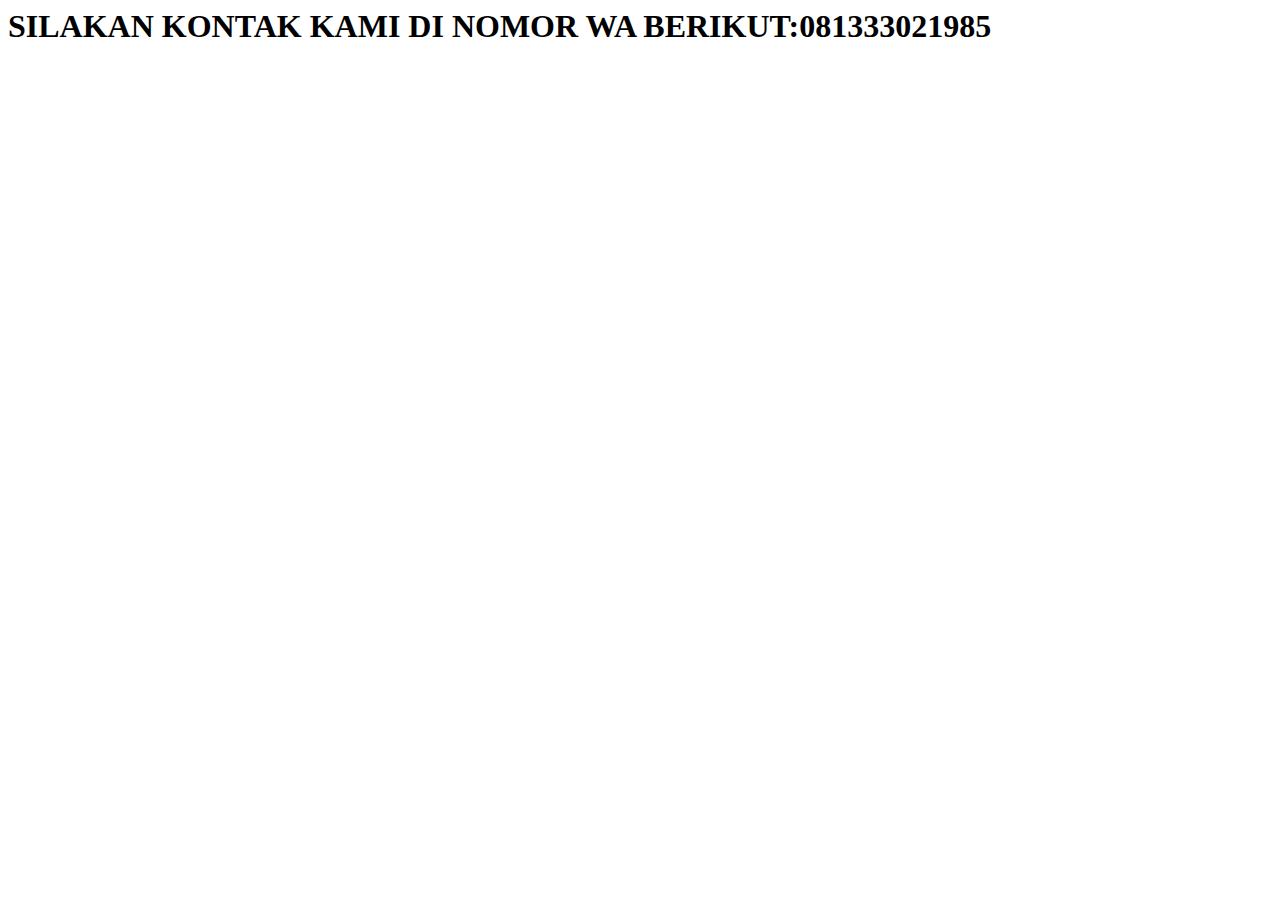
<file: contact.html>
<html>
  <head>
    <title>CONTACT ME</title>
  </head>
  <body>
    <h1>SILAKAN KONTAK KAMI DI NOMOR WA BERIKUT:081333021985</h1>
    <title>test google maps</title>
    <iframe
      src="https://www.google.com/maps/embed?pb=!1m18!1m12!1m3!1d3951.2561590717364!2d112.60696007425986!3d-7.972456679471926!2m3!1f0!2f0!3f0!3m2!1i1024!2i768!4f13.1!3m3!1m2!1s0x2dd6282b59adba8f%3A0xedb4ecc5e4924fbc!2sUniversitas%20Merdeka%20Malang!5e0!3m2!1sid!2sid!4v1688554972375!5m2!1sid!2sid"
      width="500"
      height="350"
      style="border: 0"
      allowfullscreen=""
      loading="lazy"
      referrerpolicy="no-referrer-when-downgrade"
    ></iframe>
      <!--CONTENT 1 -- />
    <div class="container-content"></div>
  </body>
</html>
</file>
